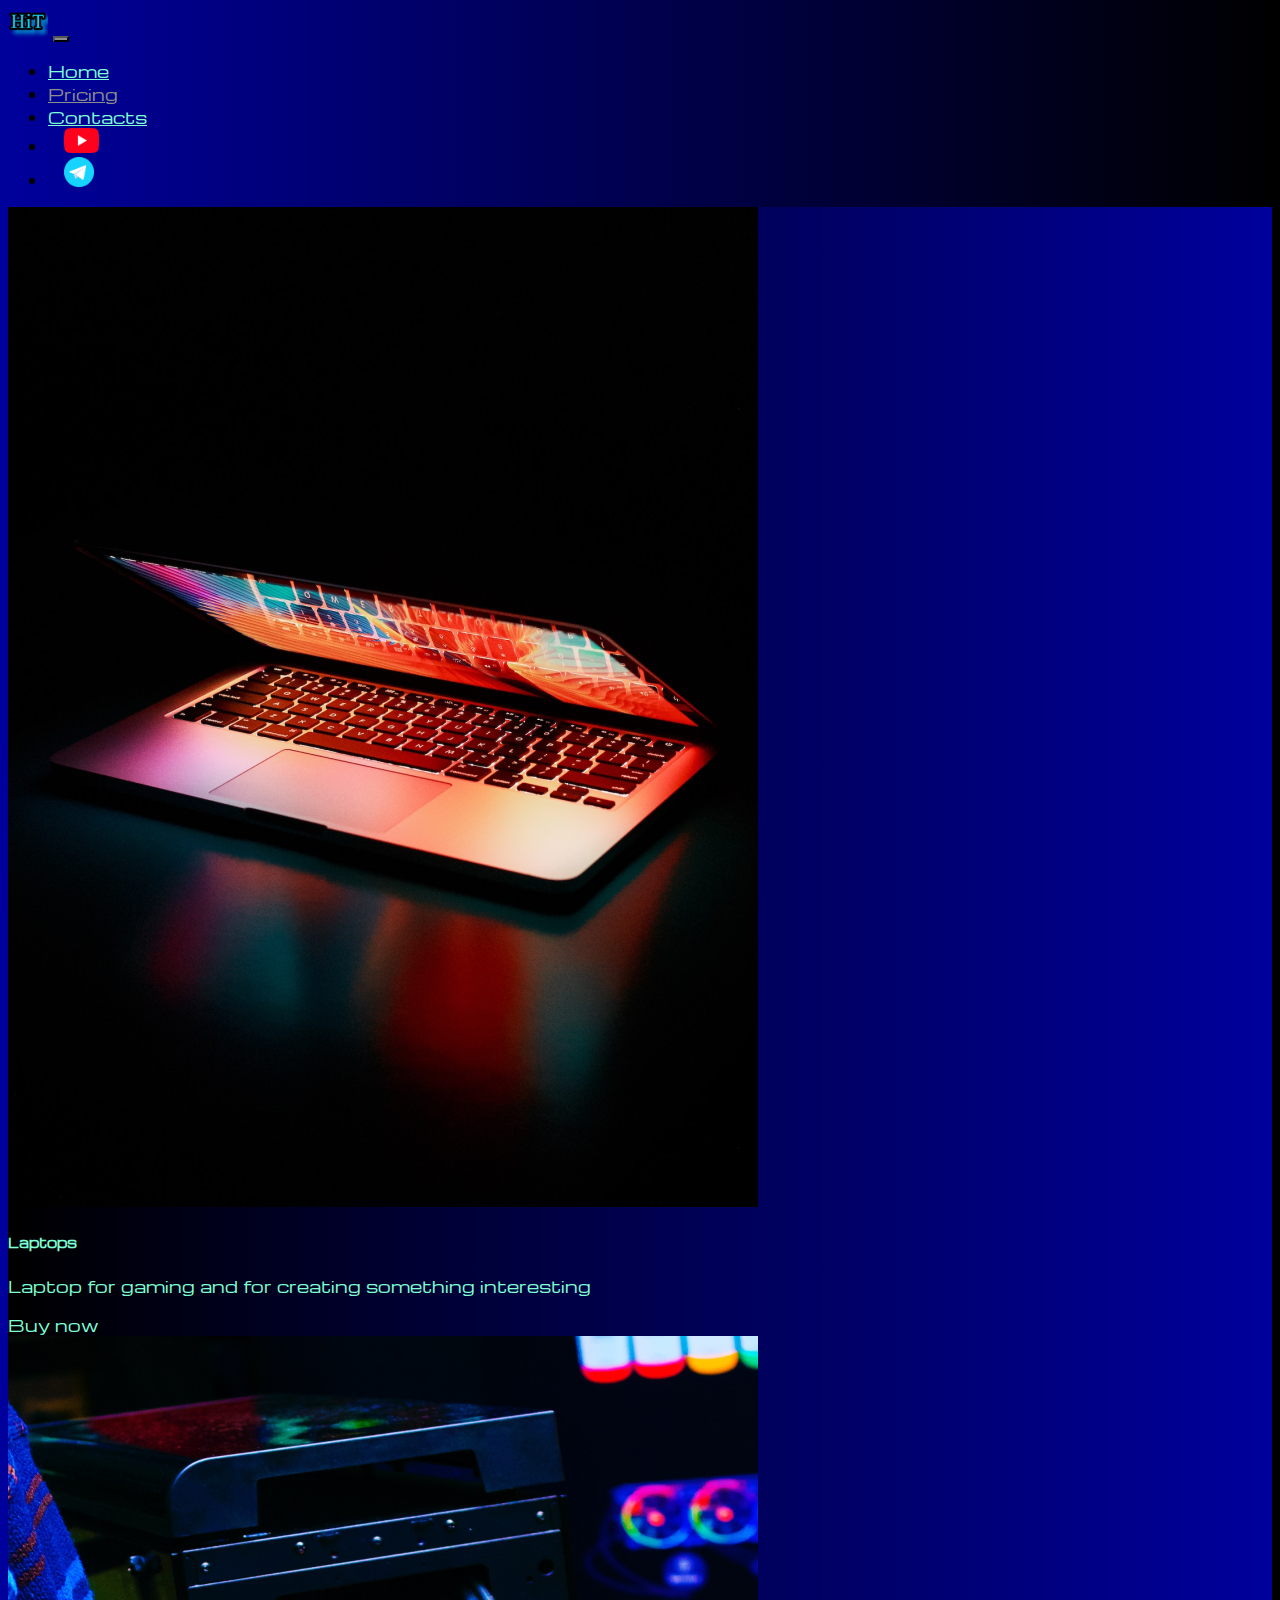
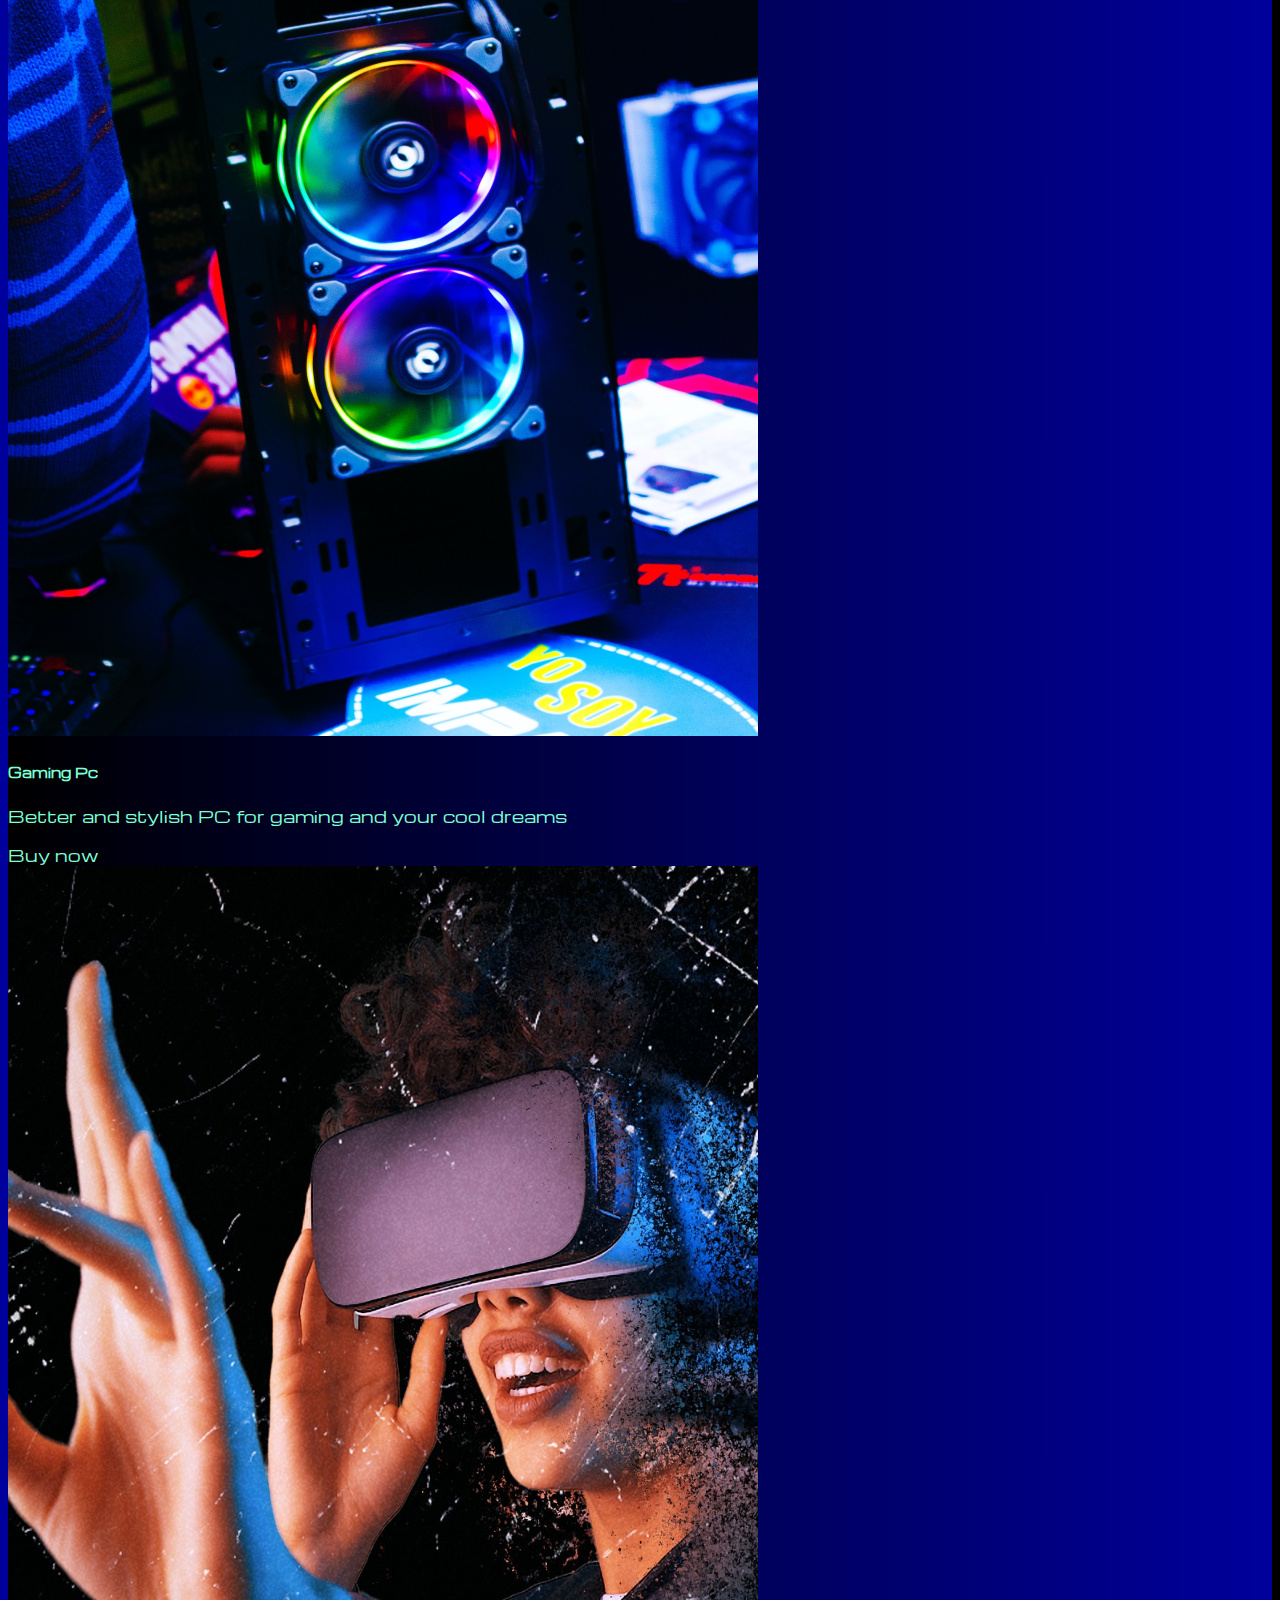
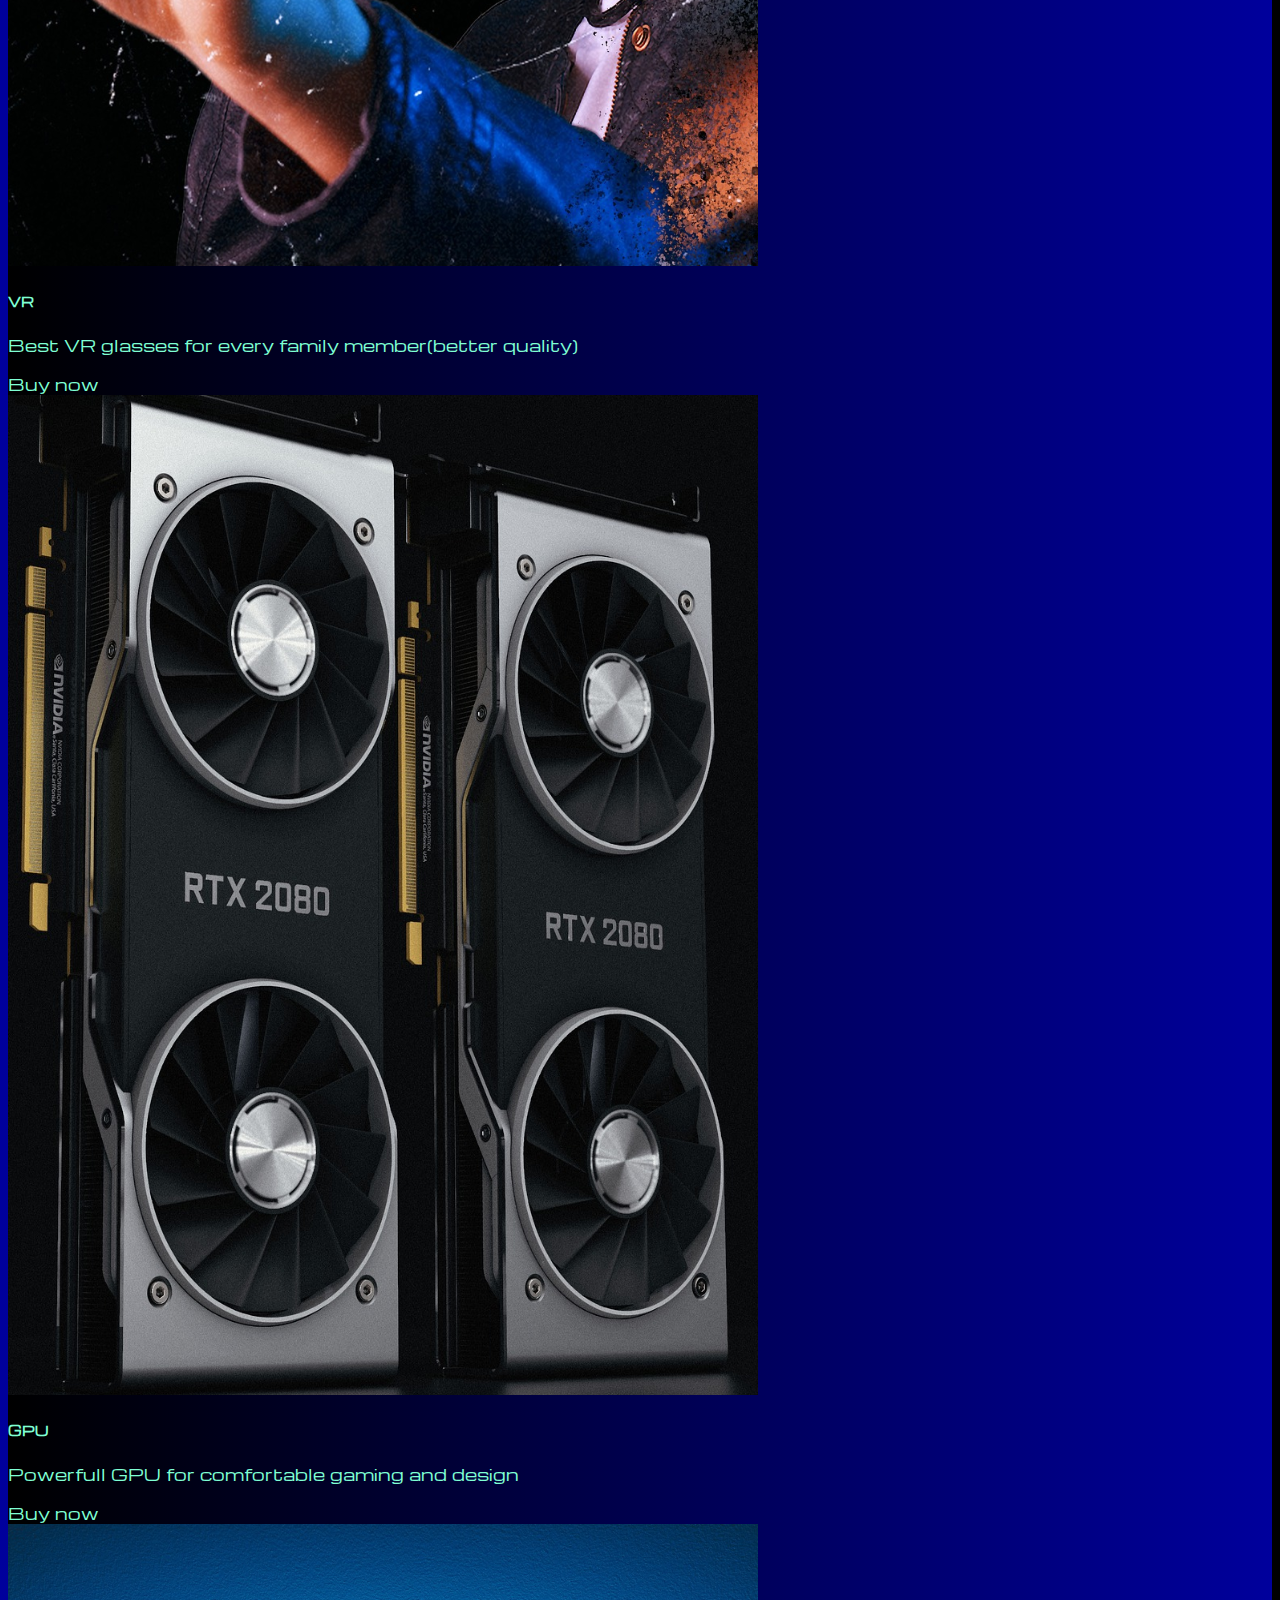
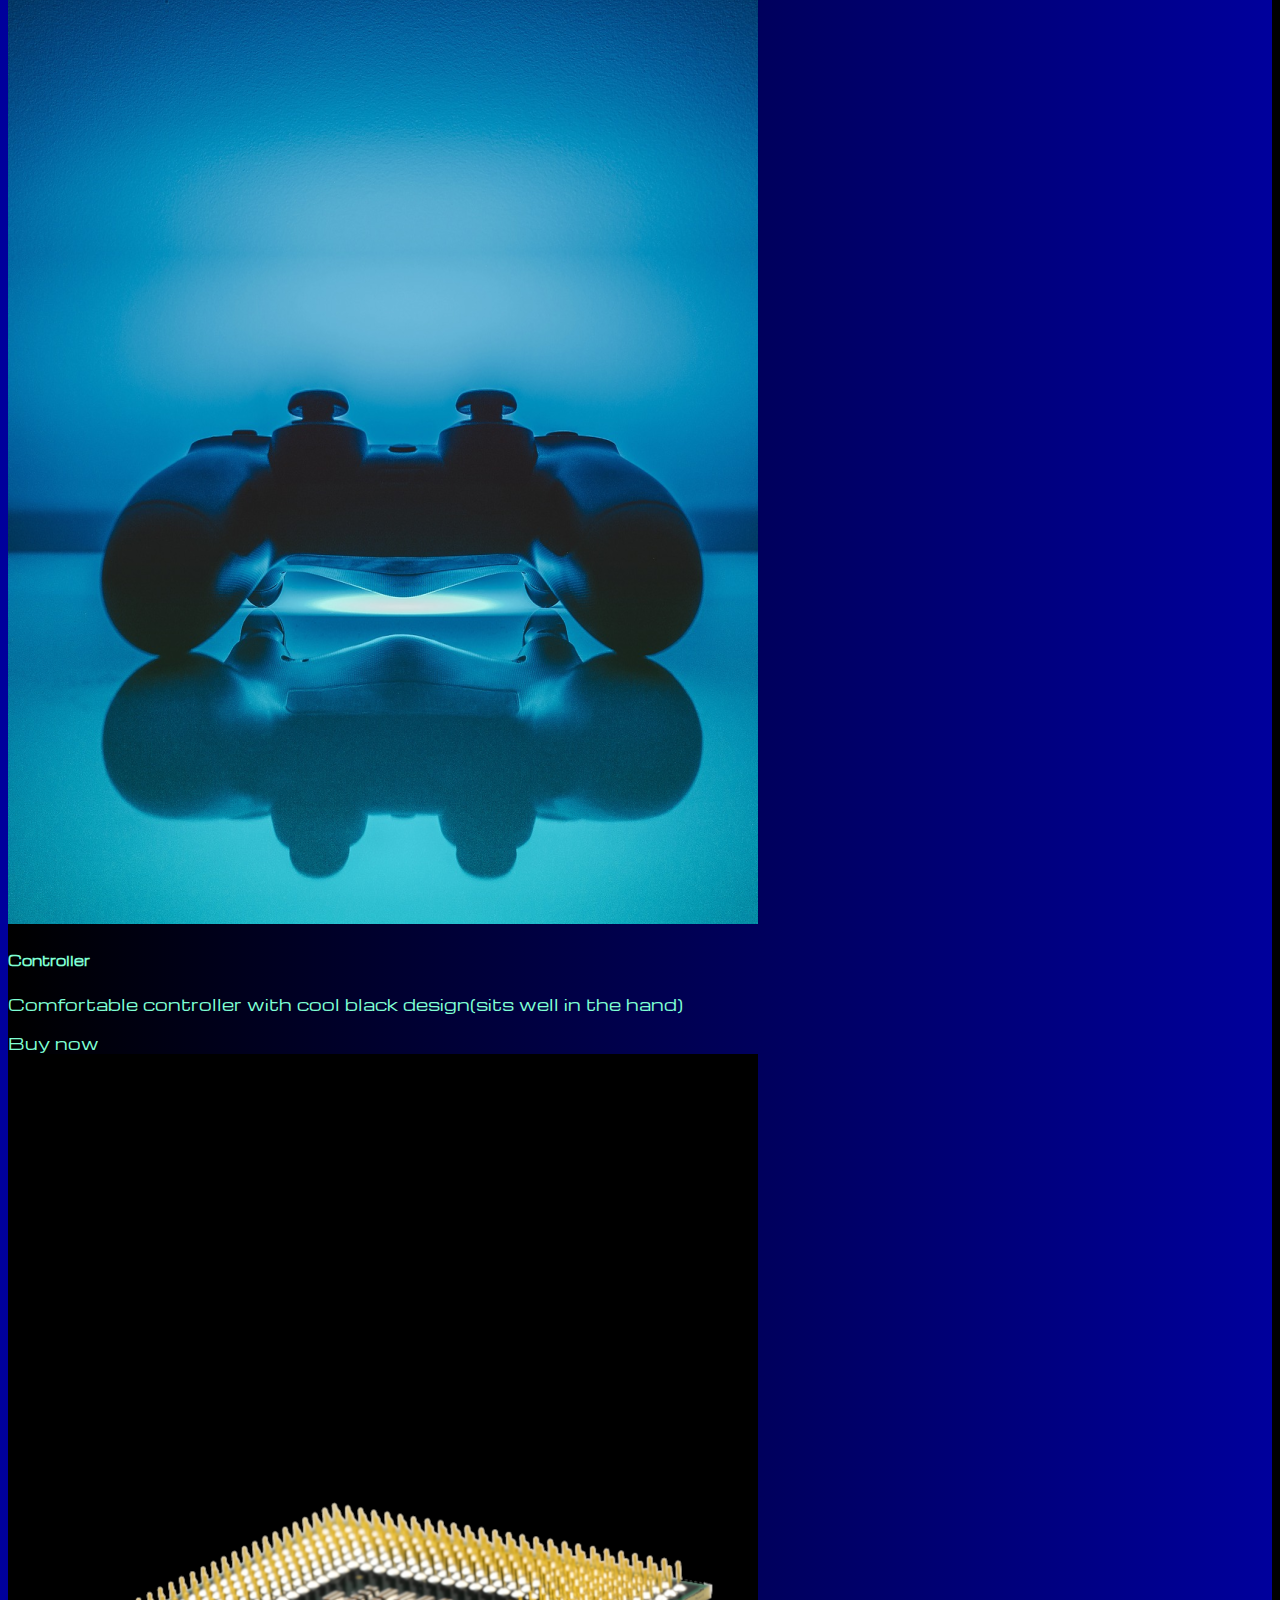
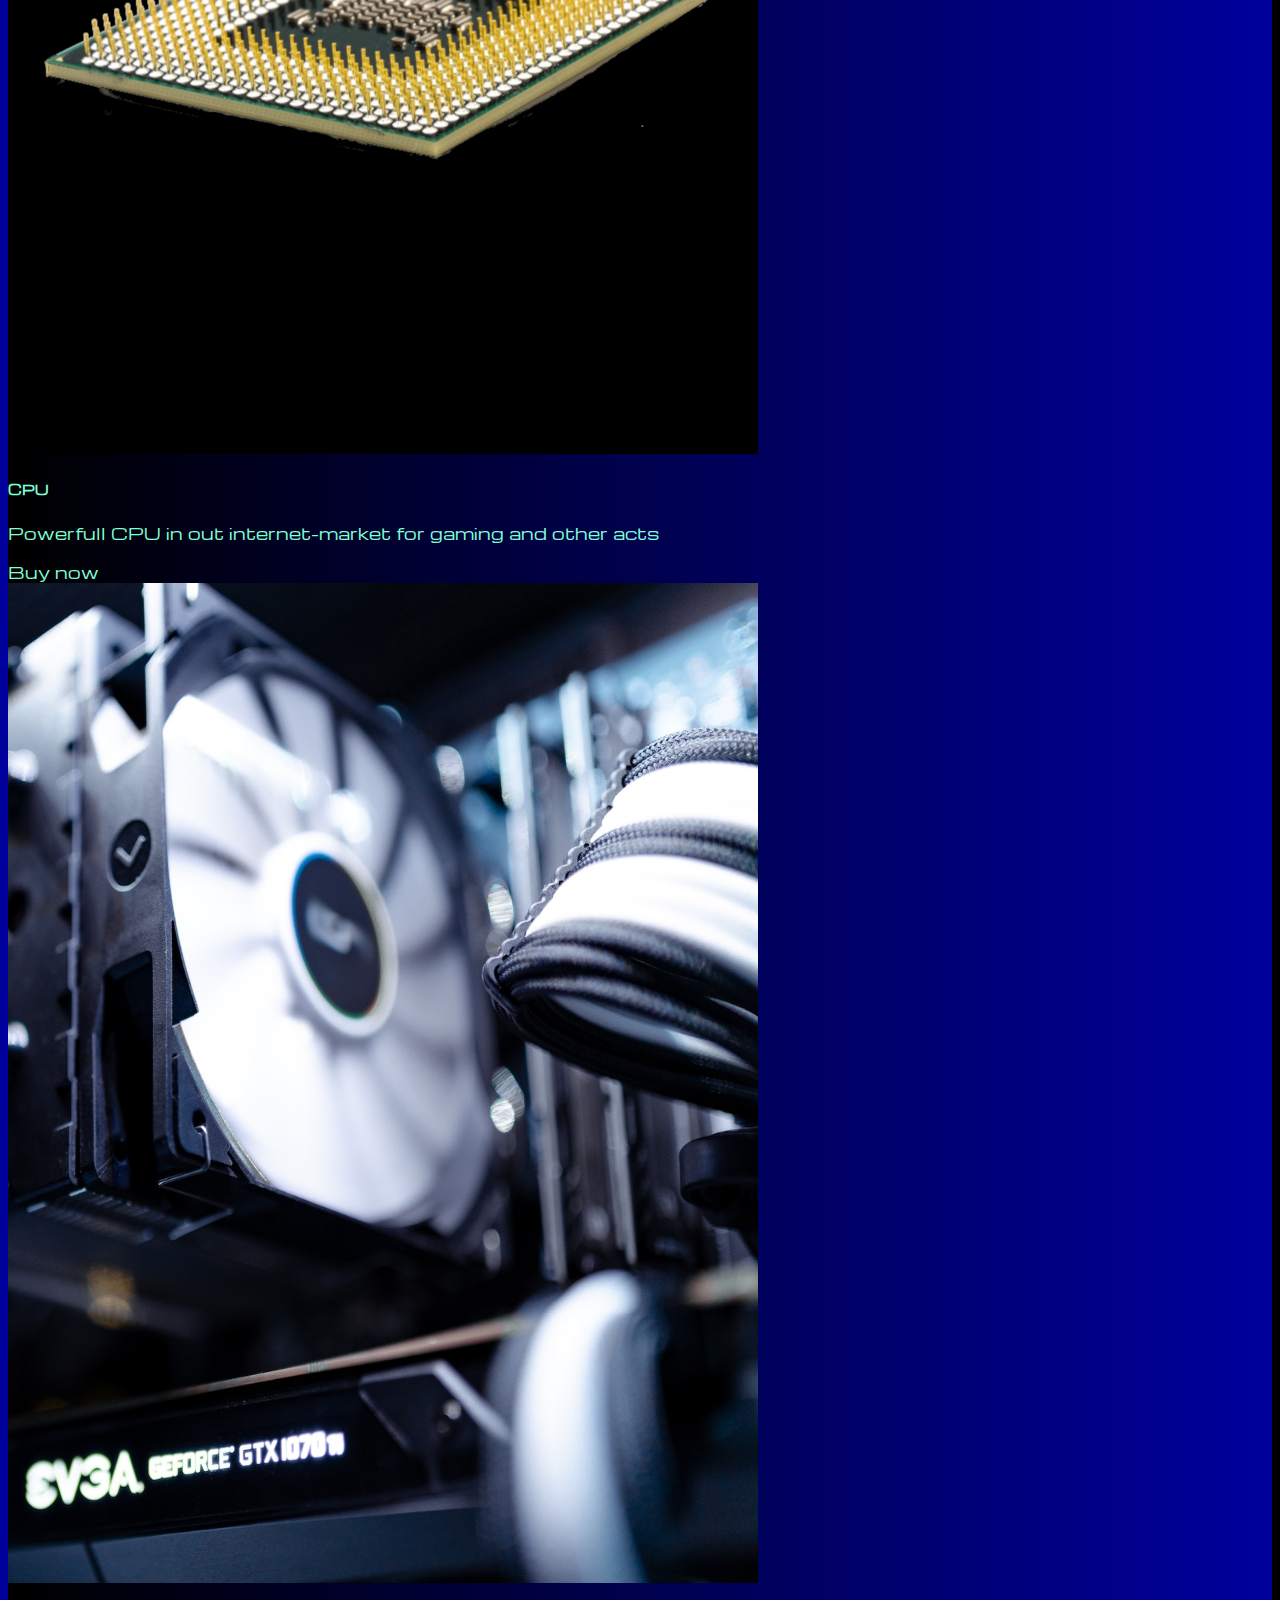
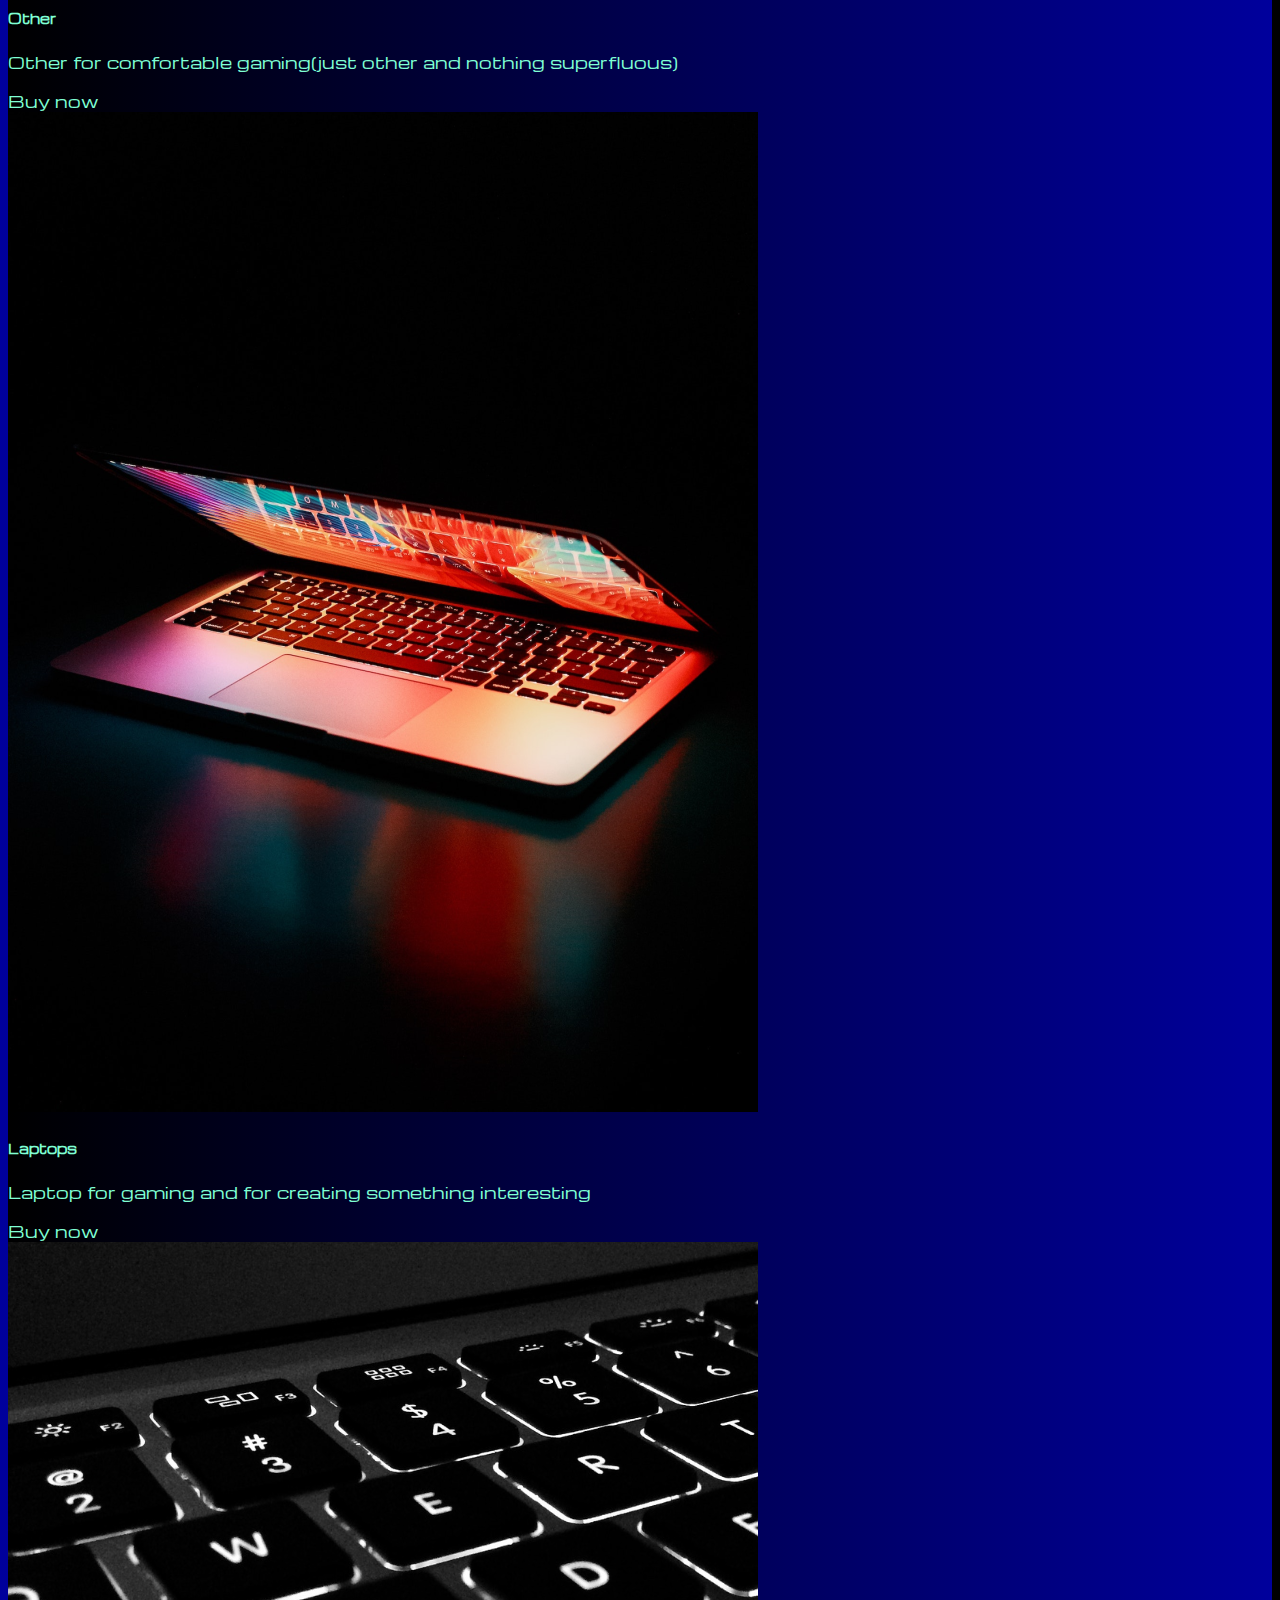
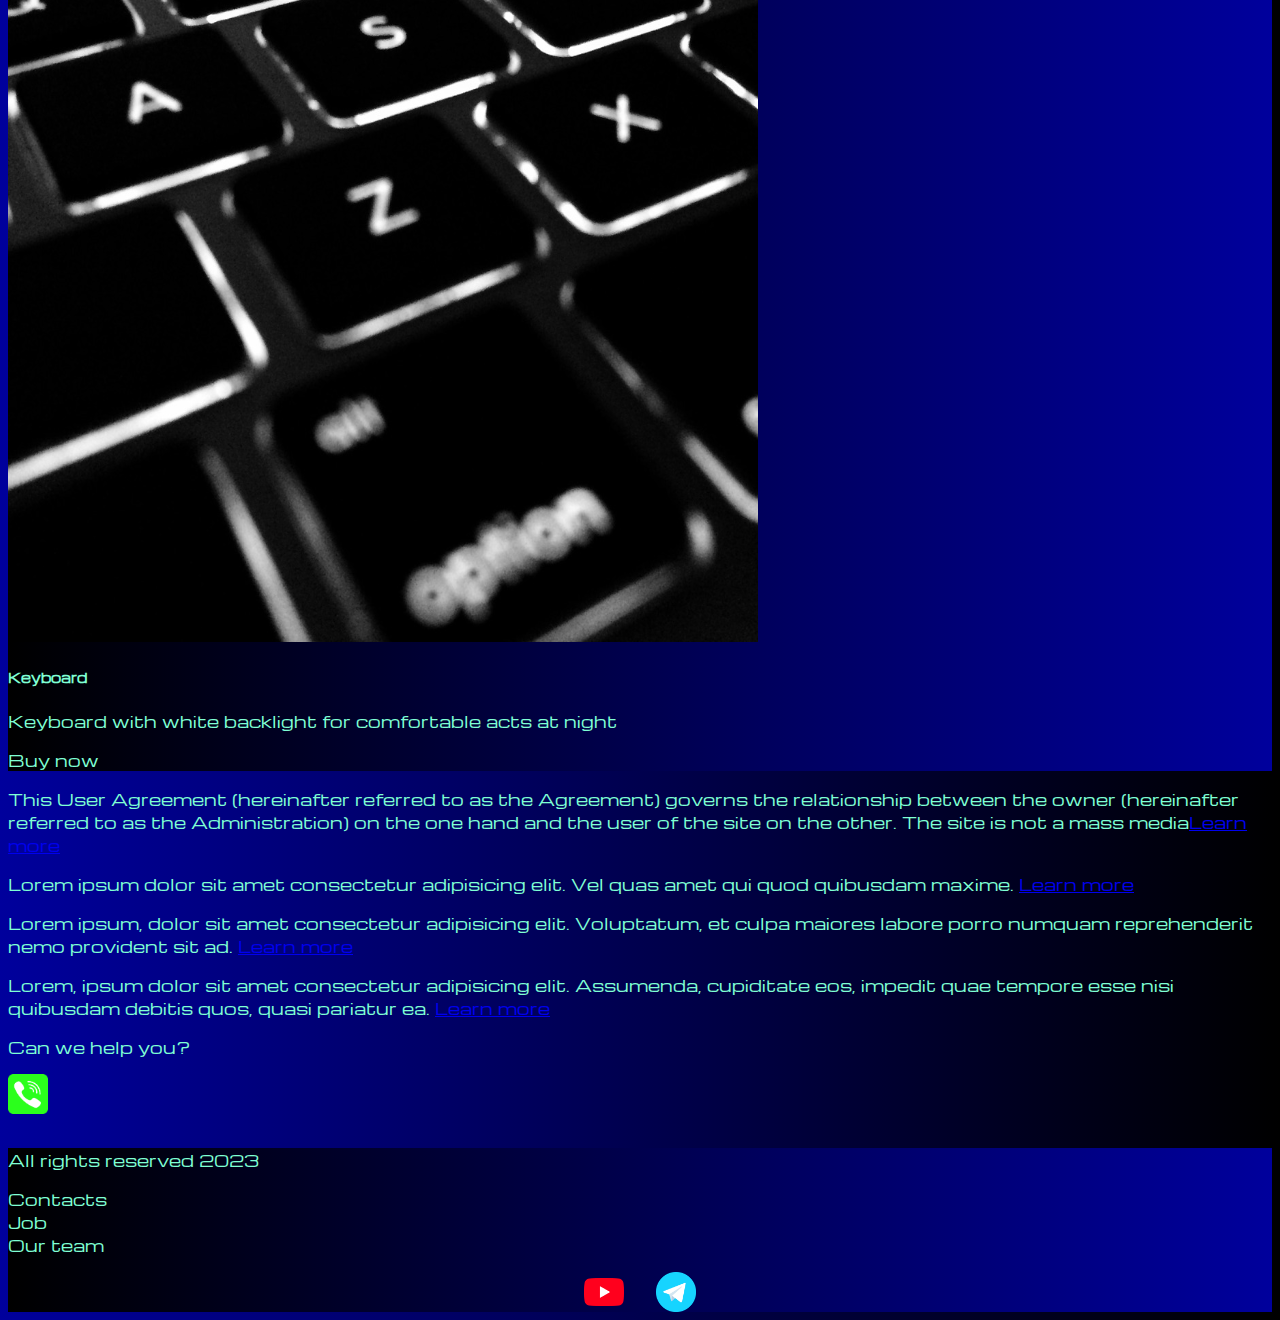
<file: pricing.html>
<!DOCTYPE html>
<html lang="en">

<head>
  <meta charset="UTF-8">
  <meta name="viewport" content="width=device-width, initial-scale=1.0">
  <link href="https://cdn.jsdelivr.net/npm/bootstrap@5.3.1/dist/css/bootstrap.min.css" rel="stylesheet"
    integrity="sha384-4bw+/aepP/YC94hEpVNVgiZdgIC5+VKNBQNGCHeKRQN+PtmoHDEXuppvnDJzQIu9" crossorigin="anonymous">
  <link rel="stylesheet" href="styles/mycss.css">
  <link rel="apple-touch-icon" sizes="180x180" href="files/favicon_io/apple-touch-icon.png">
  <link rel="icon" type="image/png" sizes="32x32" href="files/favicon_io/favicon-32x32.png">
  <link rel="icon" type="image/png" sizes="16x16" href="files/favicon_io/favicon-16x16.png">
  <link rel="manifest" href="files/favicon_io/site.webmanifest">
  <title>HiT</title>
</head>
<!-- 6:04:36 -->

<body>
  <header>
    <nav class="navbar navbar-expand-lg bg-dark">
      <div class="container-fluid">
        <a class="navbar-brand" href="/"><img src="images/logo.png" alt="..."></a>
        <button class="navbar-toggler" type="button" data-bs-toggle="collapse" data-bs-target="#navbarNav"
          aria-controls="navbarNav" aria-expanded="false" aria-label="Toggle navigation">
          <span class="navbar-toggler-icon"></span>
        </button>
        <div class="collapse navbar-collapse" id="navbarNav">
          <ul class="navbar-nav">
            <li class="nav-item">
              <a class="nav-link" aria-current="page" href="/">Home</a>
            </li>
            <li class="nav-item">
              <a class="nav-link active" href="#">Pricing</a>
            </li>
            <li class="nav-item">
              <a class="nav-link" href="pricing.html">Contacts</a>
            </li>
            <li class="nav-item">
              <a class="nav-link" href="pricing.html">
                <img style="width: 35px; margin-inline: 1em;" src="images/yt.png" alt="...">
              </a>
            </li>
            <li class="nav-item">
              <a class="nav-link" href="pricing.html">
                <img style="width: 30px; margin-inline: 1em;" src="images/tg.png" alt="">
              </a>
            </li>
          </ul>
        </div>
      </div>
    </nav>
  </header>

  <section>

    <div class="container-fluid mt-4">
      <div class="row">
        
        <div class="col-lg-1">
        </div>
        <div class="col-lg-8 col-md-12">
          <div class="row">
            <div class="col-lg-4 col-md-6 mt-4">
              <div class="card">
                <a href="#"><img src="images/laptop.png" class="card-img-top" alt="Laptop"></a>
                <div class="card-body">
                  <h5 class="card-title"><a href="#">Laptops</a></h5>
                  <p class="card-text"><a href="#">Laptop for gaming and for creating something interesting</a></p>
                  <a href="#" class="btn btn-primary">Buy now</a>
                </div>
              </div>
            </div>
            <div class="col-lg-4 col-md-6 mt-4">
              <div class="card">
                <a href="#"><img src="images/gaming pc.png" class="card-img-top" alt="Gaming PC"></a>
                <div class="card-body">
                  <h5 class="card-title"><a href="#">Gaming Pc</a></h5>
                  <p class="card-text"><a href="#">Better and stylish PC for gaming and your cool dreams</a></p>
                  <a href="#" class="btn btn-primary">Buy now</a>
                </div>
              </div>
            </div>
            <div class="col-lg-4 col-md-6 mt-4">
              <div class="card">
                <a href="#"><img src="images/vr.png" class="card-img-top" alt="VR"></a>
                <div class="card-body">
                  <h5 class="card-title"><a href="#">VR</a></h5>
                  <p class="card-text"><a href="#">Best VR glasses for every family member(better quality)</a></p>
                  <a href="#" class="btn btn-primary">Buy now</a>
                </div>
              </div>
            </div>
            <div class="col-lg-4 col-md-6 mt-4">
              <div class="card">
                <a href="#"><img src="images/gpu.png" class="card-img-top" alt="GPU"></a>
                <div class="card-body">
                  <h5 class="card-title"><a href="#">GPU</a></h5>
                  <p class="card-text"><a href="#">Powerfull GPU for comfortable gaming and design</a></p>
                  <a href="#" class="btn btn-primary">Buy now</a>
                </div>
              </div>
            </div>
            <div class="col-lg-4 col-md-6 mt-4">
              <div class="card">
                <a href="#"><img src="images/controller.png" class="card-img-top" alt="Laptop"></a>
                <div class="card-body">
                  <h5 class="card-title"><a href="#">Controller</a></h5>
                  <p class="card-text"><a href="#">Comfortable controller with cool black design(sits well in the
                      hand)</a></p>
                  <a href="#" class="btn btn-primary">Buy now</a>
                </div>
              </div>
            </div>
            <div class="col-lg-4 col-md-6 mt-4">
              <div class="card">
                <a href="#"><img src="images/cpu.png" class="card-img-top" alt="Laptop"></a>
                <div class="card-body">
                  <h5 class="card-title"><a href="#">CPU</a></h5>
                  <p class="card-text"><a href="#">Powerfull CPU in out internet-market for gaming and other acts</a>
                  </p>
                  <a href="#" class="btn btn-primary">Buy now</a>
                </div>
              </div>
            </div>
            <div class="col-lg-4 col-md-6 mt-4">
              <div class="card">
                <a href="#"><img src="images/other.png" class="card-img-top" alt="Laptop"></a>
                <div class="card-body">
                  <a href="#">
                    <h5 class="card-title">Other</h5>
                  </a>
                  <p class="card-text"><a href="#">Other for comfortable gaming(just other and nothing superfluous)</a>
                  </p>
                  <a href="#" class="btn btn-primary">Buy now</a>
                </div>
              </div>
            </div>
            <div class="col-lg-4 col-md-6 mt-4">
              <div class="card">
                <a href="#"><img src="images/laptop.png" class="card-img-top" alt="Laptop"></a>
                <div class="card-body">
                  <h5 class="card-title"><a href="#">Laptops</a></h5>
                  <p class="card-text"><a href="#">Laptop for gaming and for creating something interesting</a> </p>
                  <a href="#" class="btn btn-primary">Buy now</a>
                </div>
              </div>
            </div>
            <div class="col-lg-4 col-md-6 mt-4">
              <div class="card">
                <a href="#"><img src="images/acc.png" class="card-img-top" alt="Laptop"></a>
                <div class="card-body">
                  <h5 class="card-title"><a href="#">Keyboard</a></h5>
                  <p class="card-text"><a href="#">Keyboard with white backlight for comfortable acts at night</a></p>
                  <a href="#" class="btn btn-primary">Buy now</a>
                </div>
              </div>
            </div>
          </div>
        </div>
        <div class="col-lg-3 col-md-12">
          <div class="row px-2">
            <div class="col-lg-12 sidebar my-4">
              <p>This User Agreement (hereinafter referred to as the Agreement) governs the relationship between the
                owner (hereinafter referred to as the Administration) on the one hand and the user of the site on the
                other.
                The site is not a mass media<a href="#">Learn more</a></p>
            </div>
            <div class="col-lg-12 sidebar my-4">
              <p>Lorem ipsum dolor sit amet consectetur adipisicing elit. Vel quas amet qui quod quibusdam maxime.
                <a href="#">Learn more</a>
              </p>
              <div class="col-lg-12 sidebar my-4">
                <p>Lorem ipsum, dolor sit amet consectetur adipisicing elit. Voluptatum, et culpa maiores labore porro
                  numquam reprehenderit nemo provident sit ad.
                  <a href="#">Learn more</a>
                </p>
              </div>
              <div class="col-lg-12 sidebar my-4">
                <p>Lorem, ipsum dolor sit amet consectetur adipisicing elit. Assumenda, cupiditate eos, impedit quae
                  tempore esse nisi quibusdam debitis quos, quasi pariatur ea.
                  <a href="#">Learn more</a>
                </p>
              </div>
            </div>
          </div>
        </div>
      </div>
      <div class="col-lg-12 col-md-12  text-center">
        <p>Can we help you?</p>
      </div>
      <div class="col-lg-12 col-md-12 text-center mb-4">
        <img class="call-anim" ; style="width: 40px;" src="images/phone.png" alt="...">
      </div>
    </div>
  </section>

  <footer>
    <div class="container-fluid">
      <div class="row">
        <div class="col-lg-4 col-md-12 footer-text text-center">
          <p>All rights reserved 2023</p>
        </div>
        <div class="col-lg-4 col-md-12 footer-text text-center">
          <p>Contacts<br>Job</br>Our team</p>
        </div>
        <div class="col-lg-4 col-md-12 media-links">
          <img style="width: 40px; margin-inline: 1em;" src="images/yt.png" alt="...">
          <img style="width: 40px; margin-inline: 1em;" src="images/tg.png" alt="">
        </div>
      </div>
    </div>
  </footer>



  <script src="https://cdn.jsdelivr.net/npm/bootstrap@5.3.1/dist/js/bootstrap.bundle.min.js"
    integrity="sha384-HwwvtgBNo3bZJJLYd8oVXjrBZt8cqVSpeBNS5n7C8IVInixGAoxmnlMuBnhbgrkm"
    crossorigin="anonymous"></script>
</body>

</html>
</file>
<file: styles/mycss.css>
@import url('https://fonts.googleapis.com/css?family=Michroma&display=swap');

body{
    background: linear-gradient(90deg, #00009C 0%, #000000 100%);
    font-family: Michroma, serif;
}

p{
    color:aquamarine
}

.nav-link{
    color: aquamarine;
}

.navbar .nav-link.active{
    color: rgb(141, 141, 141);
}

.navbar-brand img{
    width: 40px;
}

.navbar-toggler{
    background-color: rgb(141, 141, 141);
}

.sidebar{
    color: aquamarine;
}

.card{
    background: linear-gradient(270deg, #00009C 0%, #000000 100%);

}

.card a{
    color: aquamarine;
    text-decoration: none;
}

.slide-text,
.footer-text{
    color: aquamarine;
    margin: auto auto; 
}

footer{
    margin-top: 30px;
    background: linear-gradient(270deg, #00009C 0%, #000000 100%);
}

.media-links{
    display: flex;
    justify-content: center;
    align-items: center;
}

.call-anim{
    animation: myAnim 2s ease 0s infinite normal forwards;  
}

@keyframes myAnim {
	0%,
	100% {
		transform: translateX(0%);
		transform-origin: 50% 50%;
	}

	15% {
		transform: translateX(-30px) rotate(-6deg);
	}

	30% {
		transform: translateX(15px) rotate(6deg);
	}

	45% {
		transform: translateX(-15px) rotate(-3.6deg);
	}

	60% {
		transform: translateX(9px) rotate(2.4deg);
	}

	75% {
		transform: translateX(-6px) rotate(-1.2deg);
	}
}

@media (max-width: 755px){
    .carousel-indicators{
        display: none;
    }
}
</file>
